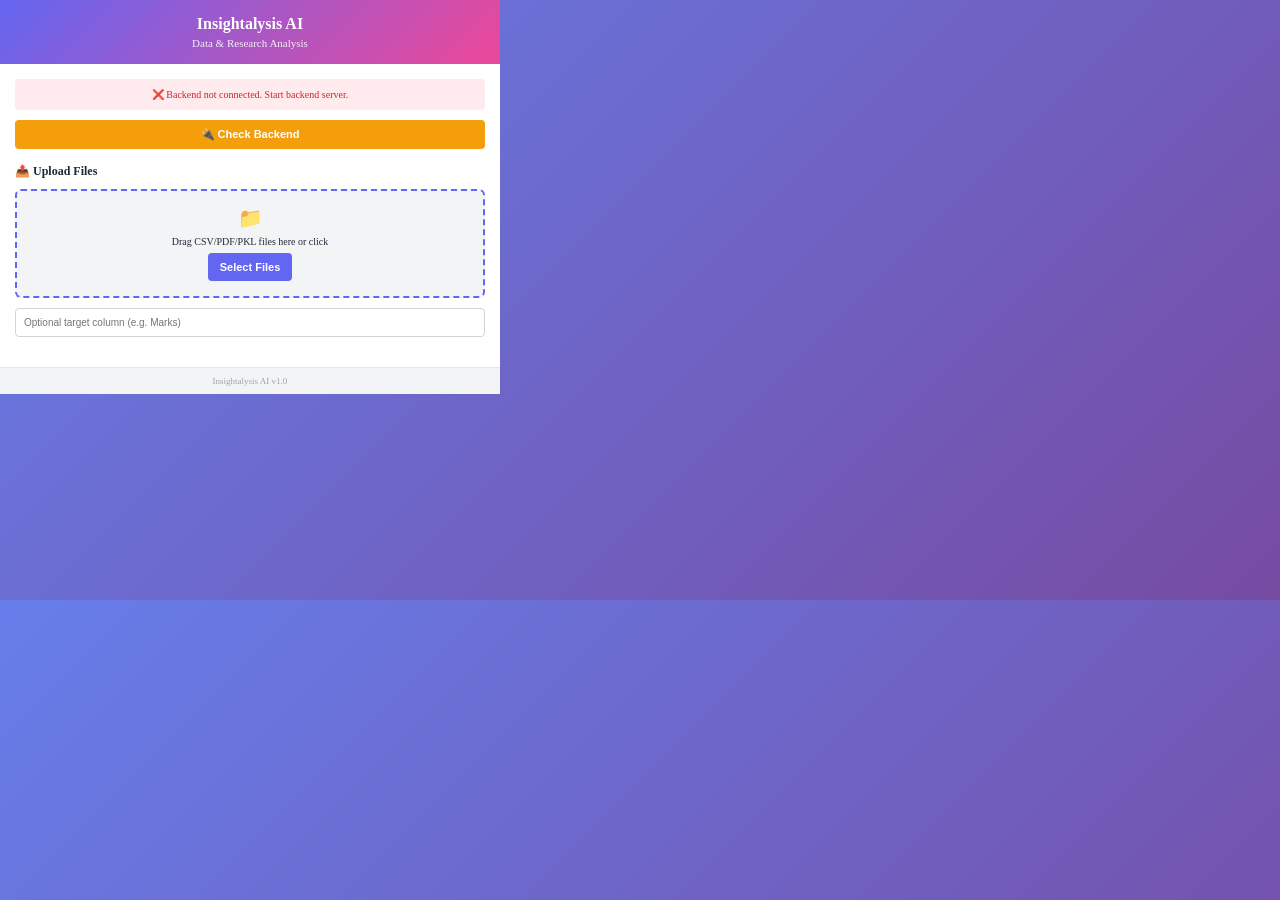
<file: popup.html>
<!DOCTYPE html>
<html lang="en">
<head>
    <meta charset="UTF-8">
    <title>Insightalysis AI</title>
    <style>
        * { margin: 0; padding: 0; box-sizing: border-box; }
        :root {
            --primary: #6366f1;
            --success: #10b981;
            --danger: #ef4444;
            --light: #f3f4f6;
            --dark: #1f2937;
            --border: #e5e7eb;
        }
        body {
            font-family: -apple-system, BlinkMacSystemFont, 'Segoe UI', Roboto;
            background: linear-gradient(135deg, #667eea 0%, #764ba2 100%);
            color: var(--dark);
            width: 500px;
            min-height: 600px;
        }
        .container { background: white; height: 100%; display: flex; flex-direction: column; }
        .header {
            background: linear-gradient(135deg, var(--primary), #ec4899);
            color: white;
            padding: 15px;
            text-align: center;
        }
        .header h1 { font-size: 16px; margin-bottom: 4px; }
        .header p { font-size: 11px; opacity: 0.9; }
        .content { flex: 1; overflow-y: auto; padding: 15px; }
        .section { margin-bottom: 15px; }
        .section h2 { font-size: 12px; margin-bottom: 10px; color: var(--dark); }
        .upload-area {
            border: 2px dashed var(--primary);
            border-radius: 6px;
            padding: 15px;
            text-align: center;
            background: var(--light);
            cursor: pointer;
        }
        .upload-area:hover { border-color: #ec4899; background: #fce7f3; }
        .btn-upload {
            background: var(--primary);
            color: white;
            border: none;
            padding: 8px 12px;
            border-radius: 4px;
            cursor: pointer;
            font-size: 11px;
            font-weight: 600;
        }
        .btn-upload:hover { background: #4f46e5; }
        .file-item {
            display: flex;
            justify-content: space-between;
            padding: 8px;
            background: white;
            border-radius: 4px;
            margin-bottom: 6px;
            border-left: 3px solid var(--primary);
            font-size: 11px;
        }
        .btn-remove {
            background: var(--danger);
            color: white;
            border: none;
            padding: 3px 8px;
            border-radius: 3px;
            cursor: pointer;
            font-size: 10px;
        }
        .button-group {
            display: grid;
            grid-template-columns: 1fr 1fr;
            gap: 8px;
            margin-bottom: 10px;
        }
        .btn-analysis {
            background: var(--light);
            border: 1px solid var(--border);
            padding: 8px;
            border-radius: 4px;
            cursor: pointer;
            font-size: 10px;
        }
        .btn-analysis.active {
            background: var(--primary);
            color: white;
        }
        .btn-analyze {
            background: var(--success);
            color: white;
            border: none;
            padding: 10px;
            border-radius: 4px;
            cursor: pointer;
            font-size: 12px;
            font-weight: 600;
            width: 100%;
        }
        .result-card {
            background: var(--light);
            border-radius: 4px;
            padding: 10px;
            margin-bottom: 10px;
            border-left: 3px solid var(--primary);
        }
        .result-card h3 { font-size: 11px; margin-bottom: 6px; }
        .content-box { background: white; padding: 8px; border-radius: 3px; font-size: 10px; max-height: 80px; overflow-y: auto; }
        ul { list-style: none; background: white; padding: 8px; border-radius: 3px; }
        li { padding: 4px 0; font-size: 10px; border-bottom: 1px solid var(--border); }
        li:last-child { border-bottom: none; }
        .status { padding: 10px; background: #e8f5e9; border-radius: 3px; font-size: 10px; color: #2e7d32; margin-bottom: 10px; text-align: center; display: none; }
        .status.active { display: block; }
        .status.error { background: #ffebee; color: #c62828; }
        .loading { text-align: center; padding: 20px; }
        .spinner {
            border: 2px solid var(--light);
            border-top: 2px solid var(--primary);
            border-radius: 50%;
            width: 25px;
            height: 25px;
            animation: spin 1s linear infinite;
            margin: 0 auto 8px;
        }
        @keyframes spin { 0% { transform: rotate(0deg); } 100% { transform: rotate(360deg); } }
        .footer { background: var(--light); padding: 8px; text-align: center; font-size: 9px; color: #9ca3af; border-top: 1px solid var(--border); }
    </style>
</head>
<body>
    <div class="container">
        <header class="header">
            <h1>Insightalysis AI</h1>
            <p>Data & Research Analysis</p>
        </header>

        <div class="content">
            <div class="status" id="statusBox"></div>

            <div class="section">
                <button class="btn-upload" onclick="checkBackend()" style="background: #f59e0b; width: 100%;">
                    🔌 Check Backend
                </button>
            </div>

            <div class="section">
                <h2>📤 Upload Files</h2>
                <div class="upload-area" id="uploadArea">
                    <p style="font-size: 20px; margin: 0;">📁</p>
                    <p style="font-size: 10px; margin: 6px 0;">Drag CSV/PDF/PKL files here or click</p>
                    <input type="file" id="fileInput" multiple accept=".csv,.pdf,.pkl" style="display:none;">
                    <button class="btn-upload" onclick="document.getElementById('fileInput').click()">Select Files</button>
                </div>
                <div id="fileList" style="margin-top: 10px;"></div>
                <div style="margin-top: 8px;">
                    <input
                        type="text"
                        id="targetColumnInput"
                        placeholder="Optional target column (e.g. Marks)"
                        style="width:100%; padding:8px; border:1px solid #d1d5db; border-radius:4px; font-size:10px;"
                    >
                </div>
            </div>

            <div class="section" id="analysisSection" style="display:none;">
                <h2>🔍 Analysis Type</h2>
                <div class="button-group">
                    <button class="btn-analysis active" data-type="auto">🤖 Auto</button>
                    <button class="btn-analysis" data-type="csv">📊 CSV</button>
                    <button class="btn-analysis" data-type="pdf">📄 PDF</button>
                    <button class="btn-analysis" data-type="combined">🔗 Both</button>
                </div>
                <button class="btn-analyze" id="analyzeBtn">Start Analysis</button>
            </div>

            <div id="resultsContainer"></div>
        </div>

            <footer class="footer">Insightalysis AI v1.0</footer>
    </div>

    <script src="js/popup.js"></script>
</body>
</html>
</file>
